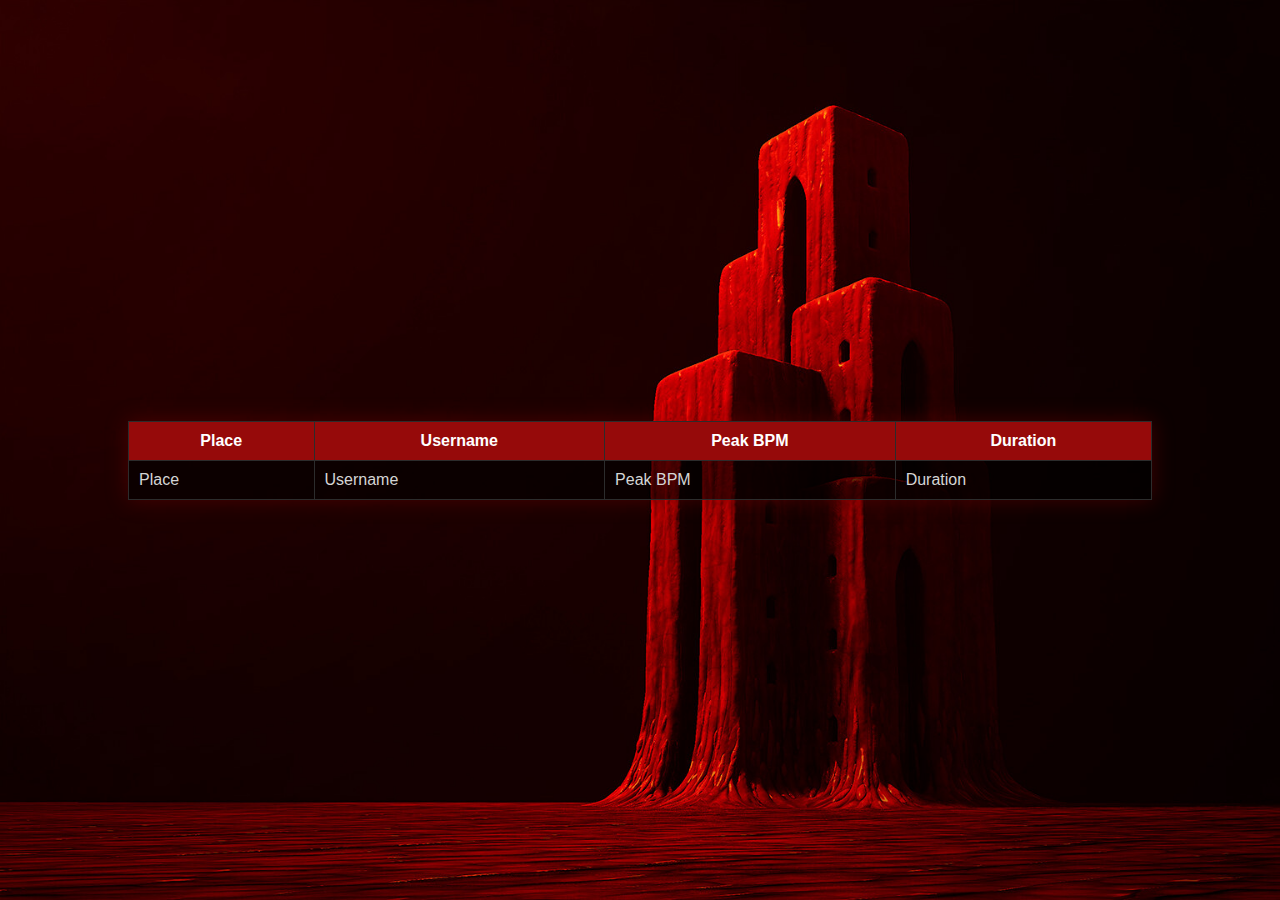
<file: website/index.html>
<!DOCTYPE html>
<html lang="en">
<head>
  <meta charset="UTF-8">
  <meta name="viewport"
        content="width=device-width, user-scalable=no, initial-scale=1.0, maximum-scale=1.0, minimum-scale=1.0">
  <meta http-equiv="X-UA-Compatible" content="ie=edge">
  <title>Scary Game Website</title>
  <link rel="stylesheet" href="./css/leaderboard.css">
  <link rel="stylesheet" href="css/blackscreen.css">
  <link rel="stylesheet" href="css/ingame.css">
  <script src="js/hartkloppingen.js" defer></script>
  <script src="js/ingame.js" defer></script>
  <script
          src="https://code.jquery.com/jquery-3.7.1.js"
          integrity="sha256-eKhayi8LEQwp4NKxN+CfCh+3qOVUtJn3QNZ0TciWLP4="
          crossorigin="anonymous">

  </script>


</head>
<body>
<div id="tablebody">
  <table>
    <thead>
    <tr>
      <th>Place</th>
      <th>Username</th>
      <th>Peak BPM</th>
      <th>Duration</th>
    </tr>
    </thead>
    <tbody>
    <td>Place</td>
    <td>Username</td>
    <td>Peak BPM</td>
    <td>Duration</td>
    <!--
    <?php
    require_once "db.php";

    $sql = "SELECT * FROM IOT_Scores ORDER BY peakBPM ASC";
    $result = $conn->query($sql);

    if ($result->num_rows > 0) {
        $i=1;
        while($row = $result->fetch_assoc()) {


            echo '
                    <tr>
                        <td>'.$i.'</td>
                        <td>'.$row["username"].'</td>
                        <td>'.$row["peakBPM"].'</td>
                        <td>'.secondsToString($row["duration"]).'</td>
                    </tr>
                    ';
            $i+=1;
        }
    } else {
        echo "0 results";
    }
    $conn->close();
    ?>-->
    </tbody>
  </table>


</div>

<div id="blackscreen"></div>

<div id="ingamebody">
  <div id="allpage">
    <div id="Username">PlaceHolder</div>
    <div id="grid">
      <div id="bpm"><p id='bpmtext' class='text'>0 BPM</p> <img id="hart" src="img/hart.png"> </div>
      <div id="time"><p id="tijd" class='text'>pl:ac</p> <img id="klok" src="img/clock.png"></div>
    </div>
  </div>

</div>

</body>
</html>
</file>
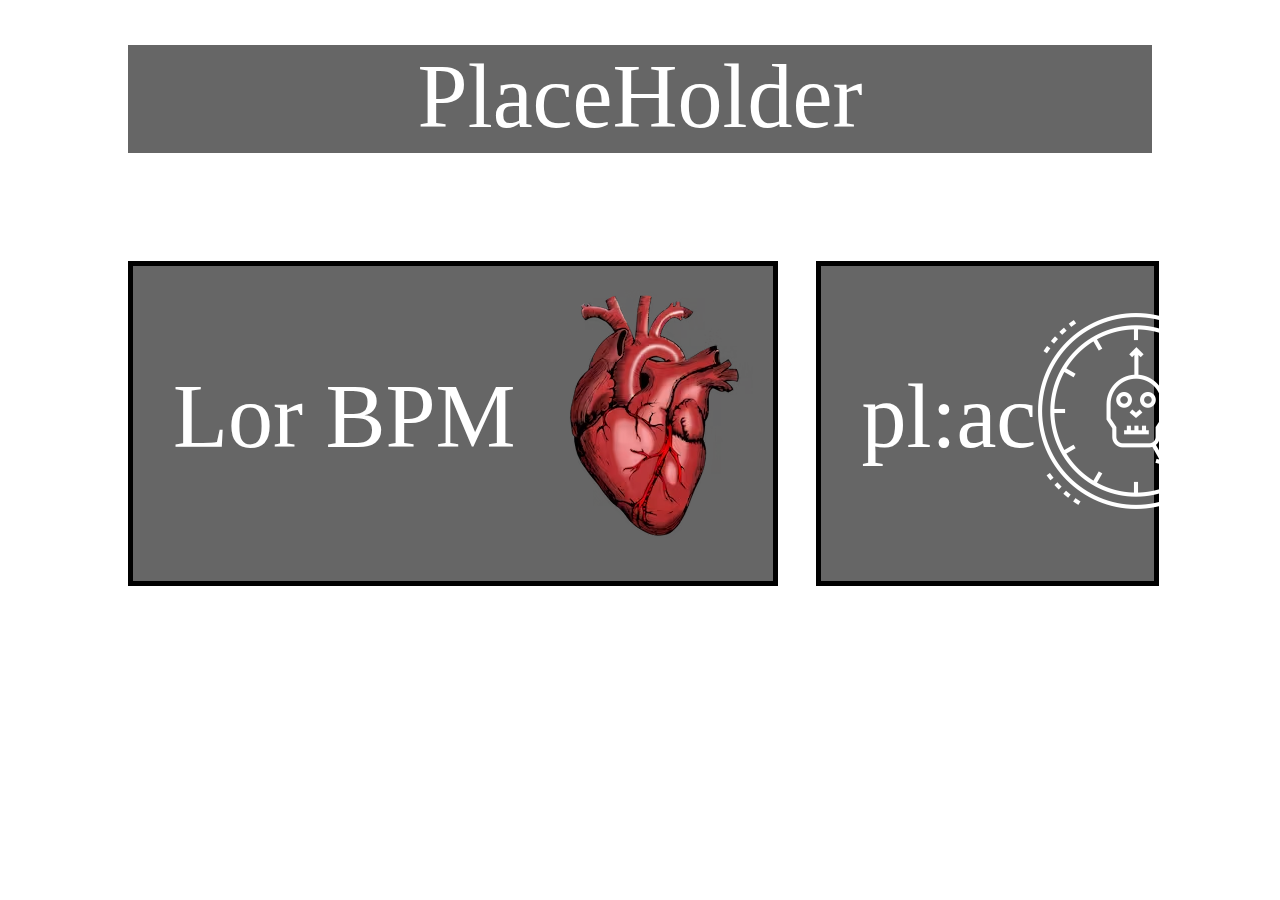
<file: website/ingame.html>
<!doctype html>
<html lang="en">
<head>
    <meta charset="UTF-8">
    <meta name="viewport"
          content="width=device-width, user-scalable=no, initial-scale=1.0, maximum-scale=1.0, minimum-scale=1.0">
    <meta http-equiv="X-UA-Compatible" content="ie=edge">
    <link rel="stylesheet" href="css/ingame.css">
    <script src="js/hartkloppingen.js" defer></script>
    <title>Document</title>
</head>
<body>
    <div id="allpage">
        <div id="Username">PlaceHolder</div>
        <div id="grid">
            <div id="bpm"><p id='bpmtext' class='text'>Lor BPM</p> <img id="hart" src="img/hart.png"> </div>
            <div id="time"><p id="tijd" class='text'>pl:ac</p> <img id="klok" src="img/clock.png"></div>
        </div>
    </div>

</body>
</html>
<?php

?>
</file>
<file: website/css/leaderboard.css>
*{
    margin: 0;
}
#tablebody{
    background-image: url("../img/bgimg.jpeg");
    background-repeat: no-repeat;
    background-size: cover;
    font-family: Arial, sans-serif;
    margin: 0;
    padding: 0;
    display: flex;
    justify-content: center;
    align-items: center;
    height: 100vh;
    position: relative;
    overflow: hidden;
}


table {
    width: 80%;
    border-collapse: collapse;
    margin-top: 20px;
    background-color: rgba(0, 0, 0, 0.6); /* Dark, slightly transparent background for the table */
    box-shadow: 0 0 20px rgba(121, 0, 0, 0.46); /* Reddish shadow for the table */
}



table th,
table td {
    padding: 10px;
    border: 1px solid #2c2c2c; /* Flame orange border for table cells */
    max-width: 300px; /* Limit the maximum width of table cells */
    overflow: hidden;
    text-overflow: ellipsis;
    white-space: nowrap;
    color: #d5d5d5;
}

table th {
    background-color: #960a0a; /* Very dark red */
    color: white;
}
</file>
<file: website/css/blackscreen.css>
#blackscreen{
    background-image: url("../img/bgimg.jpeg");
    background-repeat: no-repeat;
    background-size: cover;
    position: absolute;
    width: 100vw;
    height: 100vh;
    top: 0;
    opacity: 0;
    transition: 2s;
}

#tablebody{
    /* is display flex*/
    display: flex;
}

#ingamebody{
    /* is display flex*/
    display: none;
}
</file>
<file: website/css/ingame.css>
*{
    margin: 0;
}

#ingamebody{
    background-image: url("../img/bgimg.jpeg");
    background-repeat: no-repeat;
    background-size: cover;
}

#allpage{
    /*background-color: rgba(0,0,0,0.4);*/
    width: 80vw;
    height: 90vh;
    margin-left: 10vw;
    margin-right: 10vw;
    margin-top: 5vh;
    margin-bottom: 5vh;
}

#Username{
    background-color: rgba(0,0,0,0.6);
    width: 80vw;
    height: 12vh;
    margin-top: 5vh;
    font-size: 10vh;
    color: white;
    text-align: center;
}

#grid{
    margin-top: 12vh;
    display: grid;
    grid-template-areas:
    'bpm bpm time';
    column-gap: 3vw;
}

#bpm{
    grid-area: bpm;
    background-color: rgba(0,0,0,0.6);
    width: 50vw;
    height: 35vh;
    border: black 5px solid;
    font-size: 10vh;
    display: grid;
    grid-template-areas:
    'bpmt bpmt hart';
}

.text{
    margin-left: 40px;
    margin-top: 11vh;
    margin-bottom: 11vh;
    color: white;
}

#bpmtext{
    grid-area: bpmt;
}

#hart{
    grid-area: hart;
    transition: 1.5s;
}

#time{
    grid-area: time;
    background-color: rgba(0,0,0,0.6);
    width: 26vw;
    height: 35vh;
    border: black 5px solid;
    font-size: 10vh;
    display: grid;
    grid-template-areas:
    't t klok';
}

#tijd{
    grid-area: t;
}

#klok{
    margin-top: 5vh;
    grid-area: klok;
}
</file>
